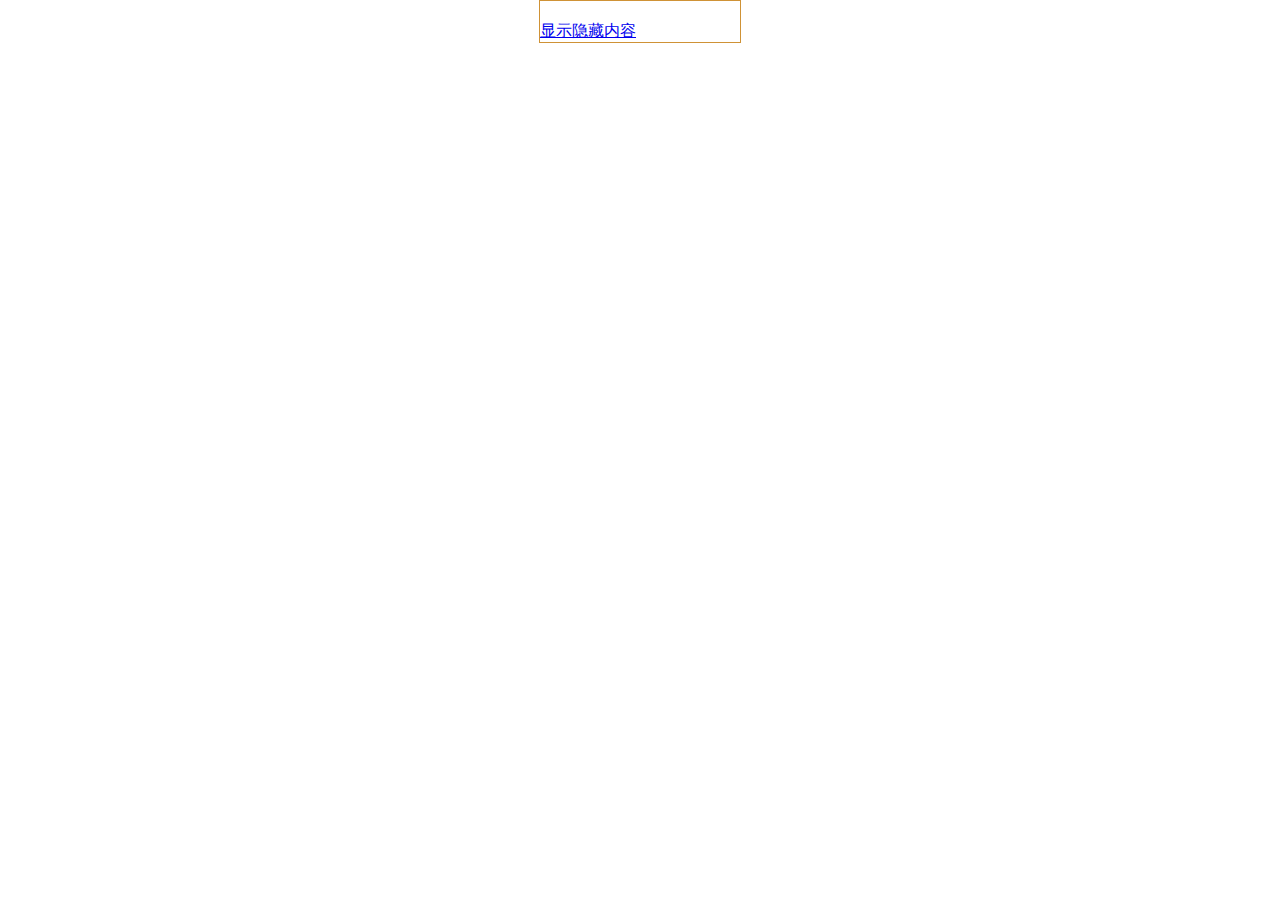
<file: trunk/src/main/resources/display.html>
<!DOCTYPE html>
<html lang="en">
<head>
    <meta charset="UTF-8">
    <title>Title</title>
    <style type="text/css">
        *{
            padding: 0px;
            margin: 0px;
        }
        #main{
            width: 200px;
            margin: 0px auto;
            padding-top: 20px;
            border: solid 1px #cf9236;
        }
        #main .showStyle{
            display: none;
        }
        #main:hover .showStyle{
            display: block;
            background-color: #3a8ee6;
        }
    </style>
</head>
<body>
    <div id="main">
        <a href="#">显示隐藏内容</a>
        <div class="showStyle">
            <p>可以看见我了噢</p>
        </div>
    </div>
</body>
</html>
</file>
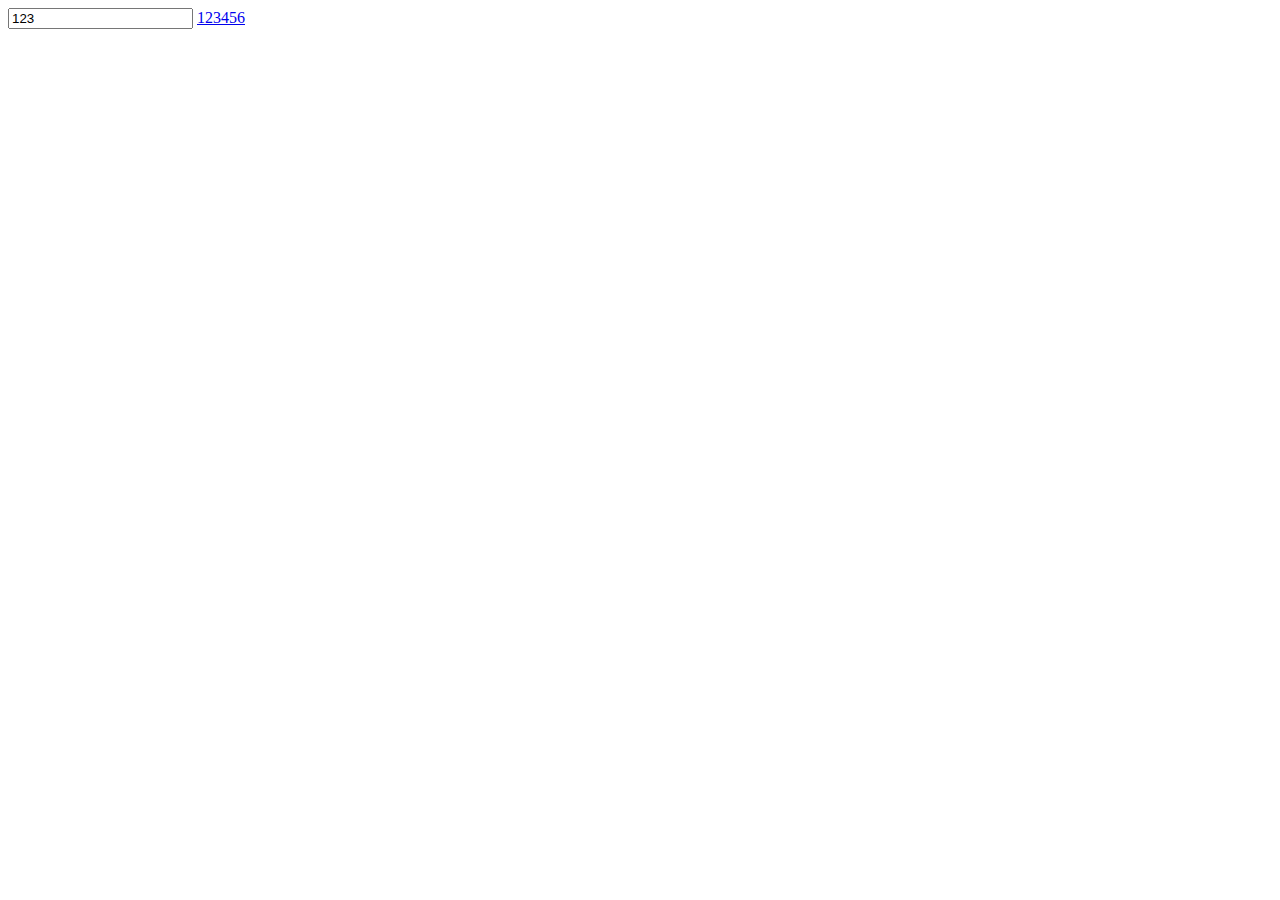
<file: trunk/src/main/resources/static/test.html>
<!DOCTYPE html>
<html lang="en">
<head>
    <meta charset="UTF-8">
    <title>Title</title>
</head>
<body>
<script>
    const a = document.createElement('a');
    a.setAttribute('href', '文件链接');    //a.href='文件链接'
    a.setAttribute('download', '文件名');   //a.download='文件名'
    a.click();
</script>
<input type="text" value="123" width="20px" height="30px" onclick="a">
<a href="http://192.168.0.104:8081/fileDirectory/name9/name10" download='下载文件名'>123456</a>
</body>
</html>
</file>
